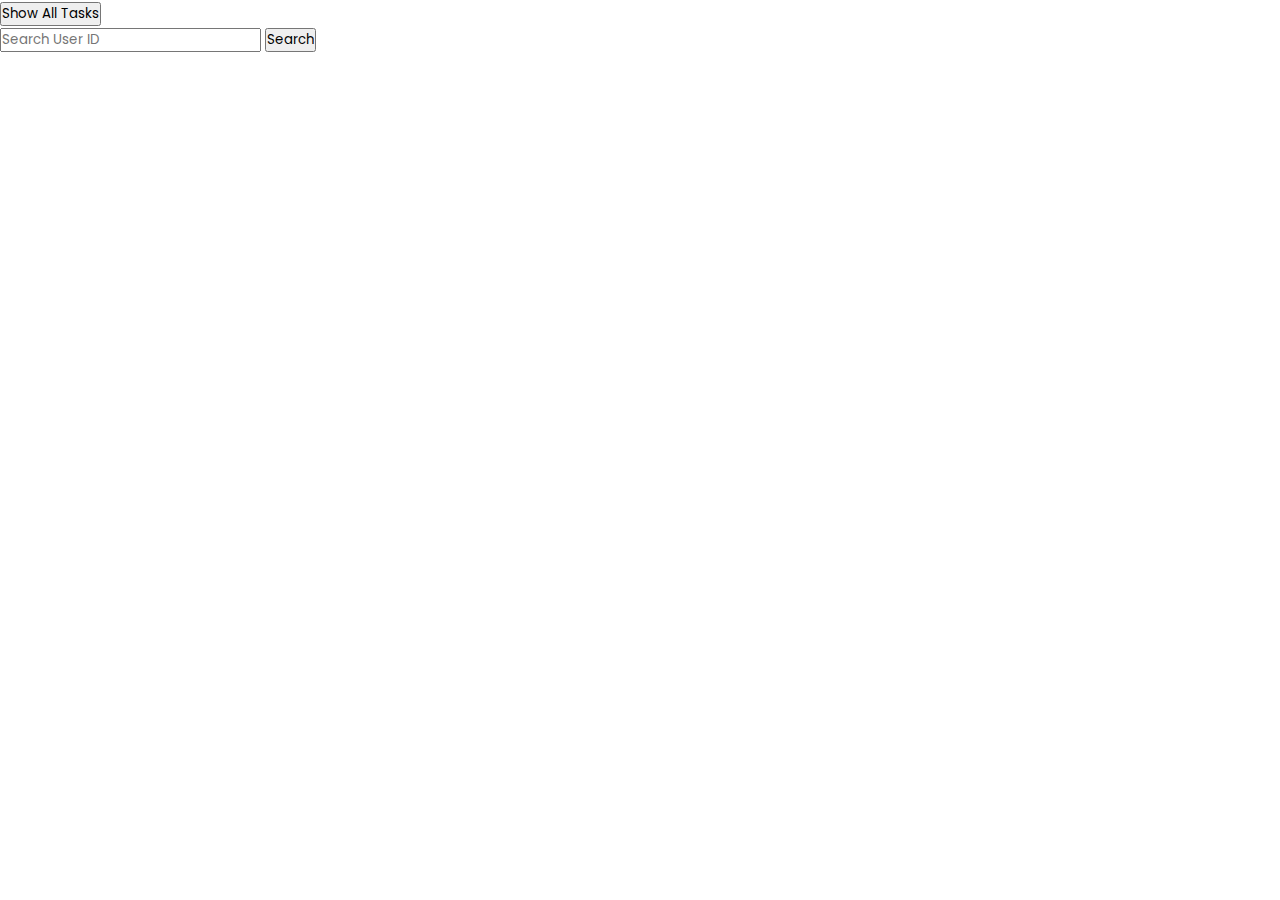
<file: index.html>
<!DOCTYPE html>
<html lang="en">
<head>
    <meta charset="UTF-8">
    <meta name="viewport" content="width=device-width, initial-scale=1.0">
    <title>QUIZ 1</title>
    <link rel="stylesheet" href="style.css">
</head>
<body>
    <div class="main">
        <button class="show-btn">Show All Tasks</button>
        <div class="search">
            <input class="search-area" type="text" placeholder="Search User ID">
            <input class="search-btn" type="submit" value="Search">
        </div>
        <div class="task-container" style="display: none;">
            <h1 class="task-title"></h1>
            <h3 id="user-id"></h3>
            <h3 class="status"></h3>
        </div>
    </div>
    <script src="script.js"></script>
</body>
</html>
</file>
<file: style.css>
@import url('https://fonts.googleapis.com/css2?family=Poppins:ital,wght@0,100;0,200;0,300;0,400;0,500;0,600;0,700;0,800;0,900;1,100;1,200;1,300;1,400;1,500;1,600;1,700;1,800;1,900&display=swap');

* {
    padding: 0;
    margin: 0;
    box-sizing: border-box;
    text-decoration: none;
    list-style: none;
    font-family: "Poppins", serif;
    /* overflow: hidden; */
}

.main {
    width: 100%;
}

/* HERO Segment Start */

.hero {
    width: 100%;
    height: 100vh;
    background-image: linear-gradient(rgba(0, 0, 0, 0.5), rgba(0, 0, 0, 0.5)), url('./back.jpg');
    background-position: center;
    background-size: cover;
    background-repeat: no-repeat;
}

.nav {
    display: flex;
    justify-content: space-around;
    align-items: center;
    padding: 3vw;
    transition: all 0.3s ease;
    /* Added transition for desktop */
}

.nav .nav-links {
    display: flex;
    align-items: center;
    justify-content: space-between;
    gap: 3vw;
    transition: all 0.3s ease;
}

.nav-links li a {
    font-size: .85vw;
    color: white;
    position: relative;
    transition: all 0.3s ease;
}

.logo {
    font-size: 2vw;
    color: white;
    transition: all 0.3s ease;
    /* Added transition for desktop */
}

.nav .logo span {
    color: #FC414E;
}

.nav-links li a::after {
    content: "";
    position: absolute;
    left: 50%;
    top: 100%;
    transform: translateX(-50%);
    width: 0%;
    height: 2px;
    background-color: #FC414E;
    transition: all 0.3s ease;
}

.nav-links li:first-child a::after {
    width: 100%;
}

.nav-links li a:hover::after {
    width: 100%;
}

@media (max-width: 768px) {
    .nav {
        justify-content: space-between;
        padding: 2vw;
        position: relative;
        z-index: 1;
        transition: all 0.3s ease;
        /* Removed transition for mobile */
    }

    .nav .nav-links {
        display: none;
        flex-direction: column;
        position: absolute;
        top: 0;
        right: 0;
        width: 100%;
        background-color: rgba(0, 0, 0, 0.8);
        padding: 1vw 0;
        overflow: hidden;
        z-index: 0;
        transition: all 0.3s ease;
    }

    .nav-links.active {
        display: flex;
        right: 0;
    }

    .hamburger-menu {
        color: white;
        display: block;
        cursor: pointer;
        position: relative;
        z-index: 2;
    }

    .nav-links li a {
        font-size: 3vw;
        padding: 1vw 0;
    }

    .logo {
        font-size: 4vw;
    }
}

.hero-text h1 {
    color: white;
    font-size: 2.75vw;
    text-align: center;
}

.hero-text {
    padding: 2vw 0;
}

.hero-text p {
    color: white;
    font-size: 0.9vw;
    text-align: center;
    padding: 3vw 0;
    width: 80%;
    max-width: 600px;
    margin: 0 auto;
}

.hero button {
    padding: 0.75vw 2.75vw;
    border: 2px solid #FC414E;
}

.start {
    background-color: #FC414E;
    color: white;
    box-sizing: border-box;
}

.service {
    color: white;
    background-color: transparent;
}

.cta {
    display: flex;
    flex-wrap: wrap;
    justify-content: center;
    align-items: center;
    gap: 2vw;
}

@media (max-width: 768px) {
    .hero-text h1 {
        font-size: 5vw;
        margin-top: 2vw;
    }

    .hero-text p {
        font-size: 2.5vw;
        padding: 5vw 0;
    }

    .hero button {
        padding: 2vw 5vw;
    }

    .cta {
        gap: 5vw;
    }
}

.skills {
    width: 100%;
    display: flex;
    justify-content: center;
    gap: 1vw;
    align-items: center;
    padding: 5vw 10vw;
}

.skill-container {
    width: 27%;
    background-color: #202B2F;
    color: white;
    padding: 3vw;
    height: 22.5vw;
    display: flex;
    flex-direction: column;
    justify-content: center;
    gap: 1vw;
    transition: all 0.2s ease;
}

.skill-container:hover {
    background-color: #FC414E;
}

.skill-container:first-child {
    background-color: #FC414E;
}

.skill-container img {
    width: 20%;
}

.skill-container h3 {
    font-size: 1vw;
}

.skill-container p {
    font-size: 0.8vw;
}

.skill-container h2 {
    position: relative;
    left: 0;
    width: 17.5%;
    height: 3px;
    background-color: white;
}

@media (max-width: 768px) {
    .skills {
        flex-direction: column;
    }

    .skill-container {
        width: 90%;
        max-width: 400px;
        overflow: hidden;
        gap: 0;
        height: 40vw;
    }

    .skill-container h2 {
        width: 100% !important;
    }

    .skill-container img {
        width: 15%;
        height: auto;
    }

    .skill-container h3 {
        font-size: 4vw;
    }

    .skill-container p {
        font-size: 3vw;
        text-align: center;
    }

    .skill-container h2 {
        width: 50%;
        margin: 1vw 0;
    }
}

/* HERO Segement End */

/* SERVICES Segment Start */

.services {
    width: 100%;
    padding: 25vw 0 0 0;
}

.services h6 {
    text-align: center;
    font-size: 1vw;
    color: #FC414E;
}

.services h1 {
    text-align: center;
    font-size: 3vw;
}

.services h1 span {
    color: #FC414E;
}

.services p {
    text-align: center;
    font-size: 1vw;
    opacity: .4;
    width: 40%;
    position: relative;
    left: 50%;
    transform: translateX(-50%);
    margin-top: 2vw;
}

.service-desc {
    width: 100%;
    display: flex;
    justify-content: center;
    align-items: center;
    padding: 5vw 10vw 0 10vw;
}

.service-desc div {
    width: 45%;
    display: flex;
    flex-direction: column;
    align-items: center;
    justify-content: center;
    padding: 2vw 0;
    gap: 1vw;
}

.service-desc div h5 {
    width: 65%;
    text-align: center;
    margin: 0;
    font-weight: normal;
    opacity: .4;
    font-size: .9vw;
}

.service-desc div img {
    filter: brightness(0);
    width: 15%;
}

@media (max-width: 768px) {
    .services{
        margin-top: 40vw;
    }

    .services h6{
        font-size: 2vw;
    }

    .services h1{
        font-size: 5vw;
    }

    .services p{
        font-size: 2vw;
        width: 75%;
    }

    .service-desc{
        flex-direction: column;
    }

    .service-desc div{
        width: 100%;
    }

    .service-desc div h5{
        font-size: 2vw;
    }
}


/* SERVICE Segment End */


/* PLAN Segment Start */

.plans {
    width: 90%;
    height: 70vh;
    display: flex;
    justify-content: center;
    align-items: center;
    background-color: #202B2F;
    gap: 2vw;
    margin: 2vw 5vw;
    /* padding: 0 7vw; */
}

.left {
    width: 40%;
    display: flex;
    flex-direction: column;
    gap: 3vw;
    color: white;
}

.left h1 {
    font-size: 2vw;
}

.left p {
    font-size: .8vw;
    color: rgba(255, 255, 255, 0.644);
}

.left button {
    width: 35%;
    padding: .5vw 0;
    font-size: 0.95vw;
    background-color: transparent;
    border: 2px solid white;
    color: white;
    text-align: center;
}

.right {
    width: 40%;
    display: flex;
    align-items: center;
    justify-content: center;
    gap: 2vw;
}

.office {
    width: 40%;
    height: 45vh;
    background-repeat: no-repeat;
    background-size: cover;
    background-image: url(office.jpg);
}

.pink {
    width: 40%;
    height: 45vh;
    background-repeat: no-repeat;
    background-size: cover;
    background-image: url(pink.png);
}

@media (max-width: 768px) {
    .plans{
        flex-direction: column;
    }

    .plans .right{
        flex-direction: column;
    }

    .plans .left h1{
        font-size: 2.5vw;
        width: 100%;
    }

    .plans .left p{
        font-size: 1vw;
        width: 100%;
    }

    .plans .left button{
        font-size: 1.5vw;
    }

    .office{
        height: 25vh;
        width: 100%;
    }

    .pink{
        height: 25vh;
        width: 100%;
    }
}

/* PLAN Segment End */

/* FEATURE Segment Start */

.features {
    width: 90%;
    height: 80vh;
    display: flex;
    justify-content: center;
    align-items: center;
    padding: 0 5vw;
    margin: 2vw 5vw;
    background-color: #F8F8F8;
}

.feature-left {
    width: 50%;
    display: flex;
    flex-direction: column;
    align-items: center;
}

.feature-desc {
    width: 70%;
    display: flex;
    justify-content: space-between;
    align-items: center;
    gap: 1.1vw;
    margin: 2vw 0;
}

.feature-desc div {
    display: flex;
    flex-direction: column;
    gap: 1vw;
    /* margin-right: ; */
}

.feature-desc h3 {
    font-size: 1vw;
}

.feature-desc p {
    font-size: .9vw;
    opacity: .5;
}

.feature-heading {
    width: 50%;
    display: flex;
    flex-direction: column;
    gap: 3vw;
}

.feature-heading p {
    font-size: .85vw;
    opacity: .5;
}

@media (max-width: 768px) {
    .features{
        flex-direction: column;
        margin: 15vw 0;
    }

    .feature-left{
        width: 100%;
        margin-top: 40vw;
    }

    .feature-desc{
        width: 100%;
        flex-direction: column;
    }

    .feature-desc div{
        width: 100%;
    }

    .feature-desc div h3{
        font-size: 3.5vw;
    }

    .feature-desc div p{
        font-size: 2vw;
    }

    .feature-heading{
        width: 100%;
    }

    .feature-heading p{
        font-size: 2vw;
    }
}


/* FEATURE Segment End */

/* IMAGES Segment Start */

.images {
    width: 90%;
    height: 100vh;
    display: flex;
    flex-direction: column;
    gap: 3vw;
    /* padding: 0 5vw; */
    margin: 7vw 5vw 0 5vw;
}

.option {
    width: 100%;
    gap: 3vw;
    display: flex;
    justify-content: center;
    align-items: center;
}

.option li h3 {
    font-size: .8vw;
    opacity: .4;
    position: relative;
    transition: all 0.2s ease;
    cursor: default;
}

.option li h3::after {
    content: "";
    position: absolute;
    top: 100%;
    left: 50%;
    transform: translateX(-50%);
    width: 0%;
    height: 2px;
    background: rgba(0, 0, 0, 0.295);
    transition: all 0.2s ease;
}

.option li:first-child h3::after {
    width: 100%;
    background-color: black;
}

.option li:first-child h3 {
    opacity: 1;
}

.option li h3:hover::after {
    width: 100%;
    background-color: black;
}

.option li h3:hover {
    opacity: 1;
}

.img-row {
    width: 100%;
    display: flex;
    align-items: center;
    justify-content: space-between;
    gap: .5vw;
    margin: .5vw 0;
}

.img-row img {
    width: 24.5%;
    height: 35vh;
}

@media (max-width: 768px) {
    .images{
        margin-top: 30vw;
    }

    .option li h3{
        font-size: 2vw;
    }

    .img-row{
        flex-direction: column;
        gap: 2vw;
    }

    .img-row img{
        width: 100%;
        height: 25vh;
    }
}

/* IMAGES Segment End */

/* FLEX Segment Start */

.flex {
    width: 90%;
    display: flex;
    gap: 3.5vw;
    color: black !important;
    margin: 0 5vw;
    padding: 0 7vw;
}

.flex-left {
    width: 50%;
    display: flex;
    flex-direction: column;
    justify-content: space-between;
    gap: 1.75vw;
}

.flex-left p {
    font-size: .85vw;
    opacity: .6;
    width: 95%;
}

.flex-left button {
    width: 30%;
    padding: .5vw 0;
    font-size: .85vw;
    background-color: transparent;
    border: 2px solid black;
}

.flex-right {
    width: 50%;
}

.flex-right video {
    width: 100%;
}

@media (max-width: 768px) {
    .flex{
        margin-top: 120vh;
        flex-direction: column;
    }

    .flex-left{
        width: 100%;
    }

    .flex-left p{
        font-size: 2vw;
    }

    .flex-left button{
        font-size: 2vw;
    }

    .flex-right{
        width: 100%;
    }
}

/* FLEX Segment End */

/* CLIENTS Segment Start */

.clients {
    width: 90%;
    height: 60vh;
    padding: 0 7vw;
    margin: 7vw 5vw 0 5vw;
    display: flex;
    justify-content: space-between;
    align-items: center;
    background-color: #202B2F;
}

.client-left {
    width: 50%;
    display: flex;
    flex-direction: column;
    gap: 4vw;
    justify-content: center;
    align-items: center;
}

.client-left-img {
    width: 100%;
    display: flex;
    align-items: center;
    justify-content: start;
    gap: 7.5vw;
}

.client-left-img img {
    width: 15%;
}

.client-right {
    width: 50%;
    display: flex;
    flex-direction: column;
    align-items: flex-end;
    justify-content: flex-end;
    text-align: right;
    gap: 2vw;
}

.client-right h1 {
    color: white;
}

.client-right p {
    text-align: right;
    font-size: .85vw;
    color: white;
    opacity: .7;
    width: 95%;
}

@media (max-width: 768px) {
    .clients{
        flex-direction: column;
        height: 100vh;
        gap: 10vw;
        align-items: center;
        justify-content: center;
    }

    .client-left{
        width: 100%;
    }

    .client-left-img{
        width: 100%;
        flex-direction: column;
    }

    .client-right{
        width: 100%;
    }

    .client-right p{
        font-size: 2vw;
    }
}

/* CLIENTS Segment End */

/* SPECIALTY Segment Start */

.speciality {
    width: 90%;
    height: 90vh;
    margin: 0 5vw;
    display: flex;
    align-items: center;
    justify-content: space-between;
    gap: 5vw;
    background-color: #F8F8F8;
}

.special-left {
    width: 50%;
    display: flex;
    flex-direction: column;
    gap: 2.5vw;
    padding-left: 5vw;
}

.special-left p {
    font-size: .85vw;
    opacity: .5;
    width: 90%;
}

.special-left .special-features {
    width: 100%;
    display: flex;
}

.special-features .special-feature-left {
    display: flex;
    flex-direction: column;
    align-items: start;
    gap: 1vw;
    width: 50%;
}

.special-features .special-feature-left h3 {
    font-size: 1vw;
    opacity: .6;
}

.special-features .special-feature-left img {
    width: 15%;
}

.special-features .special-feature-right {
    display: flex;
    flex-direction: column;
    align-items: start;
    gap: 1vw;
    width: 50%;
}

.special-features .special-feature-right h3 {
    font-size: 1vw;
    opacity: .6;
}

.special-features .special-feature-right img {
    width: 15%;
}

.special-right {
    width: 50%;
}

.special-right img {
    width: 100%;
}

@media (max-width: 768px) {
    .speciality{
        flex-direction: column;
        margin-top: 5vw;
    }

    .special-left{
        width: 100%;
    }

    .special-left p{
        font-size: 2vw;
    }

    .special-right{
        width: 100%;
    }

    .special-feature-left h3{
        font-size: 2.5vw !important;
    }

    .special-feature-right h3{
        font-size: 2.5vw !important;
    }
}

/* SPECIALTY Segment End */

/* CONTACT Segment Start */

.contact {
    width: 90%;
    height: 90vh;
    margin: 1vw 5vw;
    gap: 2vw;
    display: flex;
    justify-content: space-between;
    align-items: center;
    position: relative;
}

.contact-left {
    width: 50%;
    display: flex;
    flex-direction: column;
    gap: 2vw;
}

.contact-left h1 {
    width: 80%;
    text-align: right;
}

.contact-left p {
    width: 80%;
    text-align: right;
    font-size: .9vw;
    opacity: .6;
}

.contact-right {
    width: 50%;
    display: flex;
    flex-direction: column;
    gap: 1vw;
}

.contact-right input {
    width: 100%;
    padding: .5vw;
}

.company-info {
    width: 100%;
    display: flex;
    align-items: center;
    gap: 1vw;
}

.contact-right select {
    width: 100%;
    padding: .5vw;
}

.contact-right textarea {
    width: 100%;
    height: 30vh;
    padding: .5vw;
}

.contact .submit {
    width: 100%;
    position: absolute;
    top: 100%;
    right: 0;
    padding: .5vw 0;
    border: none;
    background-color: #FC414E;
    color: white;
    cursor: pointer;
}

@media (max-width: 768px) {
    .contact{
        flex-direction: column;
        margin-top: 30vh;
        margin-bottom: 7vh;
    }

    .contact-left{
        width: 100%;
    }

    .contact-left h1{
        width: 100%;
    }

    .contact-left p{
        width: 100%;
        font-size: 2vw;
    }

    .contact-right{
        width: 100%;
    }
    .submit{
        margin-top: 2vw;
    }
}


/* CONTACT Segment End */

/* FOOTER Segment Start */

.footer {
    background-color: #202B2F;
    width: 100%;
    height: 70vh;
    padding: 0 2vw;
    margin: 5vw 0 0 0;
}

.section {
    display: flex;
    justify-content: space-around;
    align-items: center;
    padding: 3vw;
    transition: all 0.3s ease;
    /* Added transition for desktop */
}

.section .section-links {
    display: flex;
    align-items: center;
    justify-content: space-between;
    gap: 3vw;
    transition: all 0.3s ease;
}

.section-links li a {
    font-size: .85vw;
    color: white;
    position: relative;
    transition: all 0.3s ease;
}

.logo {
    font-size: 2vw;
    color: white;
    transition: all 0.3s ease;
    /* Added transition for desktop */
}

.nav .logo span {
    color: #FC414E;
}

.section-links li a::after {
    content: "";
    position: absolute;
    left: 50%;
    top: 100%;
    transform: translateX(-50%);
    width: 0%;
    height: 2px;
    background-color: #FC414E;
    transition: all 0.3s ease;
}

.section-links li:first-child a::after {
    width: 100%;
}

.section-links li a:hover::after {
    width: 100%;
}

.footer .section {
    width: 100%;
    display: flex;
    justify-content: space-between;
}

.footer .address {
    padding: 2vw 3vw;
    color: white;
    display: flex;
    width: 100%;
    justify-content: space-between;
    align-items: end;
    height: 40%;
}

.add-left h3,
.add-right h3 {
    font-size: 1vw;
}

.address-info {
    width: 100%;
    height: 15%;
    display: flex;
    justify-content: space-between;
    align-items: flex-start;
    padding: 0 3vw;
}

.add-info-left {
    width: 50%;
}

.add-info-left h4 {
    width: 50%;
    font-size: .85vw;
    color: white;
    opacity: .6;
}

.add-info-right {
    width: 50%;
    display: flex;
    justify-content: flex-end;
    margin: 0;
    padding: 0;
}

.add-info-right .email::placeholder {
    opacity: .7;
}

.add-info-right .email {
    width: 80%;
    padding: .5vw !important;
    font-size: .85vw;
}

.add-info-right .submit {
    width: 20%;
    background-color: #FC414E;
    border: none;
    color: white;
    font-size: .85vw;
    padding: .5vw !important;
}

.socials {
    width: 100%;
    height: 15%;
    display: flex;
    justify-content: space-between;
    align-items: flex-end;
    padding: 0 3vw;
}

.social-left {
    width: 50%;
    display: flex;
    align-items: center;
    gap: 1vw;
}

.social-left i {
    border-radius: 50%;
    background-color: #FC414E;
    font-size: 1vw;
    color: white;
    cursor: pointer;
    padding: .5vw;
}

.social-right {
    width: 50%;
}

.social-right p {
    font-size: .8vw;
    color: white;
    text-align: right;
    opacity: .4;
}

@media (max-width: 768px) {
    .section{
        flex-direction: column;
    }

    .section-links li a{
        font-size: 2.5vw;
    }

    .address{
        flex-direction: column;
        justify-content: center !important;
        align-items: center !important;
        height: 10% !important;
        width: 100% !important;
    }

    .add-left{
        width: 100%;
    }

    .add-left h3{
        font-size: 2vw;
    }

    .add-right h3{
        font-size: 2vw;
    }

    .add-right{
        width: 100%;
    }

    .address-info{
        flex-direction: column;
        width: 100% !important;
    }

    .add-info-left{
        width: 100% !important;
    }

    .add-info-left h4{
        font-size: 2vw;
        width: 100%;
    }

    .add-info-right{
        width: 100% !important;
        flex-direction: column;
    }

    .add-info-right input{
        width: 100% !important;
        font-size: 2vw !important;
    }

    .social-left i{
        font-size: 3vw;
    }

    .social-right p{
        font-size: 2vw;
    }
}


/* FOOTER Segment End */
</file>
